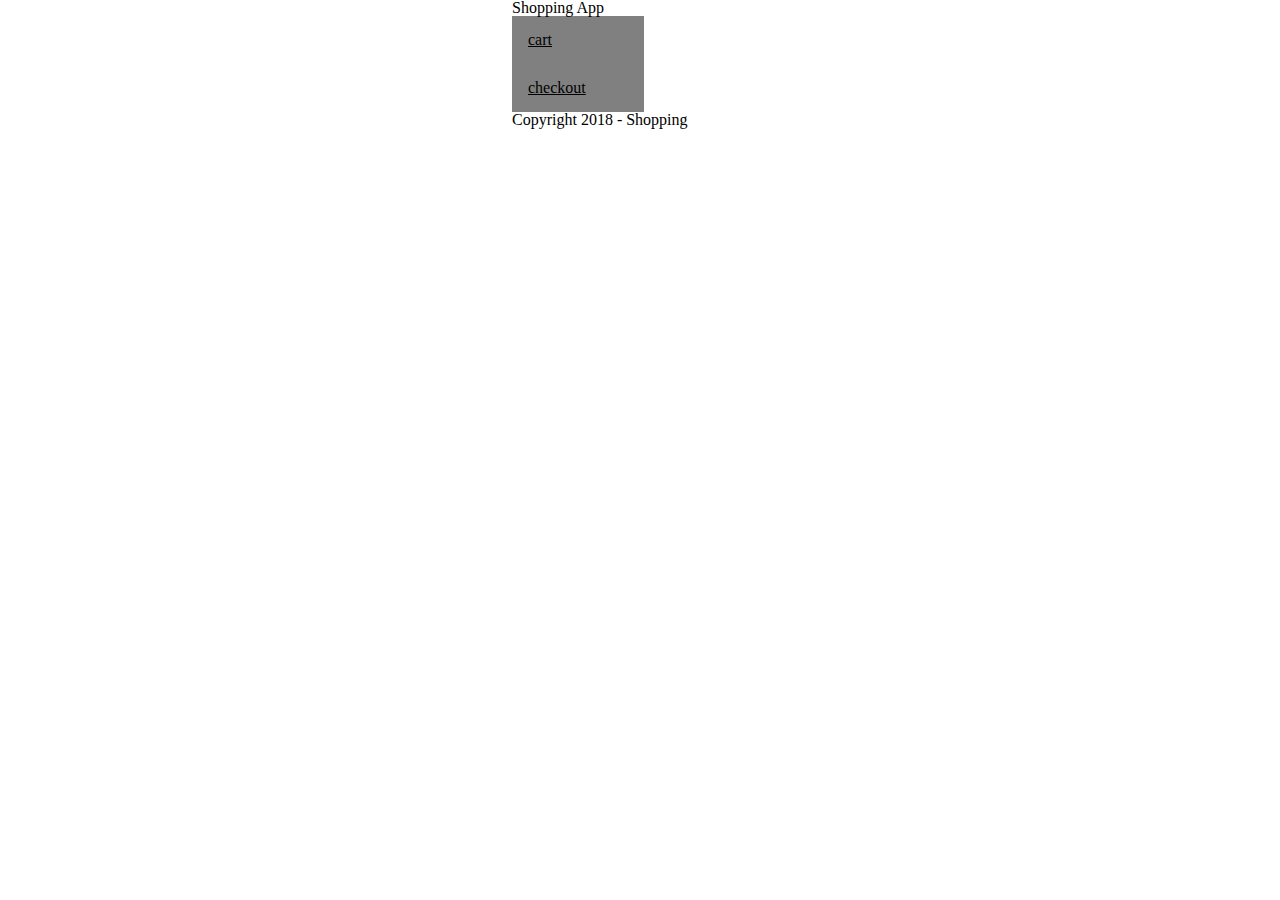
<file: index.html>
<!DOCTYPE <!DOCTYPE html>
<html>
<head>
<title>Shopping App</title>
<link rel="stylesheet" type="text/css" href="reset.css">
<link rel="stylesheet" type="text/css" href="style.css">
<link rel="stylesheet" type="text/css" href="nav.css">
</head>
<body>
    <div id="container">
        <header>
            Shopping App
        </header>
            <div>
                <nav>
                    <ul>
                    <li><a href="cart.html">cart</a></li>
                    <li><a href="checkout.html">checkout</a></li>
                    </ul>
                </nav>
            </div>
        <footer>
            Copyright 2018 - Shopping
        </footer>
    </div>
</body>
</html>
</file>
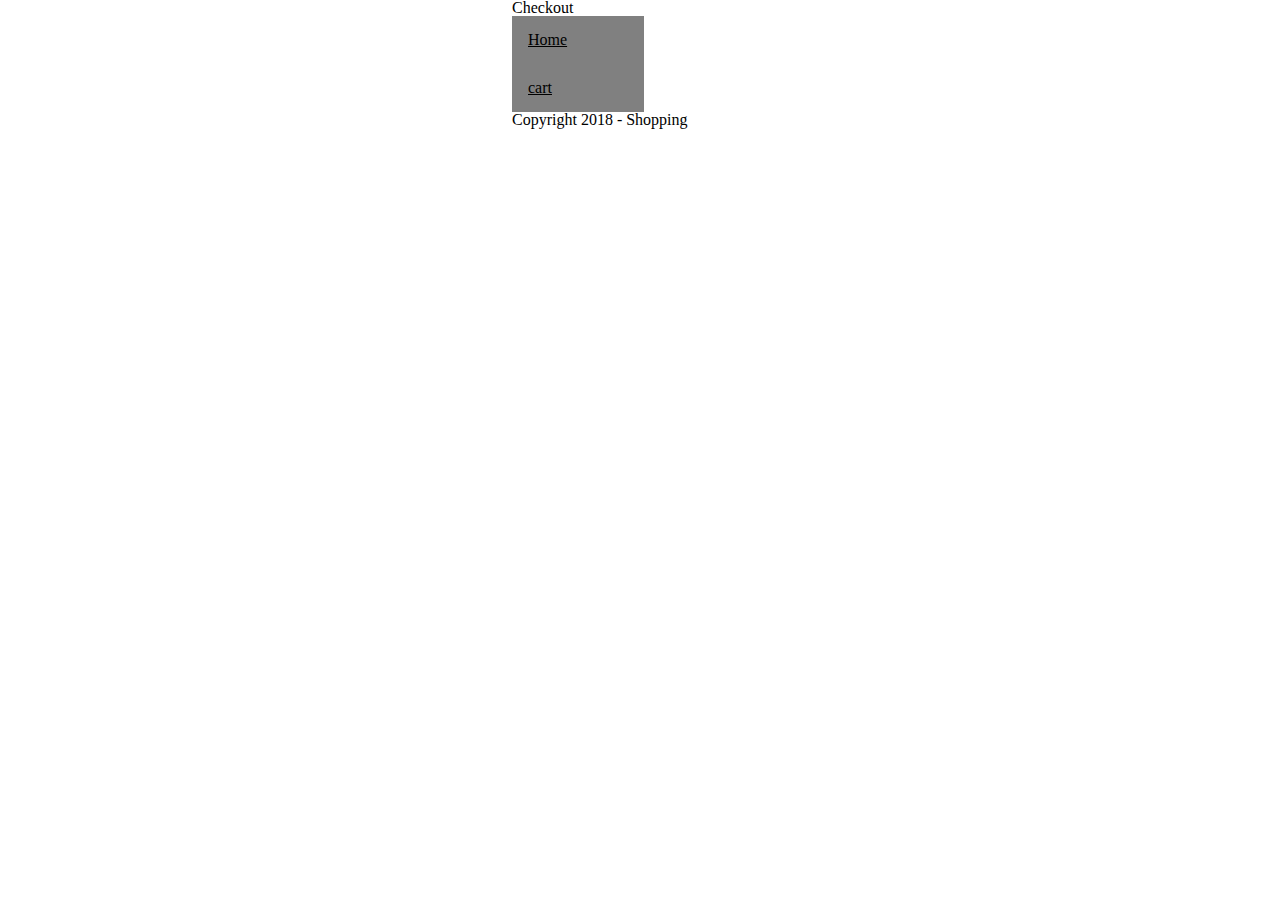
<file: checkout.html>
<!DOCTYPE <!DOCTYPE html>
<html>
<head>
<title>Checkout</title>
<link rel="stylesheet" type="text/css" href="reset.css">
<link rel="stylesheet" type="text/css" href="style.css">
<link rel="stylesheet" type="text/css" href="nav.css">
</head>
<body>
    <div id="container">
        <header>
            Checkout
        </header>
            <div>
                <nav>
                    <ul>
                            <li><a href="index.html">Home</a></li>
                            <li><a href="cart.html">cart</a></li>
                    </ul>
                    
                </nav>
            </div>
        <footer>
            Copyright 2018 - Shopping
        </footer>
    </div>
</body>
</html>
</file>
<file: style.css>
#img1 {
    border-width: 3px;
    border-color: orange;
    border-style: solid;
    size: 10px;

}

#img2 {
    border-width: 3px;
    border-color:orange;
    border-style: solid;

}
#container{
    margin-left: 10%;

}

#container {
    margin-left: 40%;
}
</file>
<file: nav.css>
ul {
    list-style-type: none;
    margin: 0;
    padding: 0;
}

li a{
    display: block;
    width: 100px;
    color: #000;
    background-color: gray;
    padding: 16px;
}

li a:hover{
    background-color: green;
    color: red;
}
</file>
